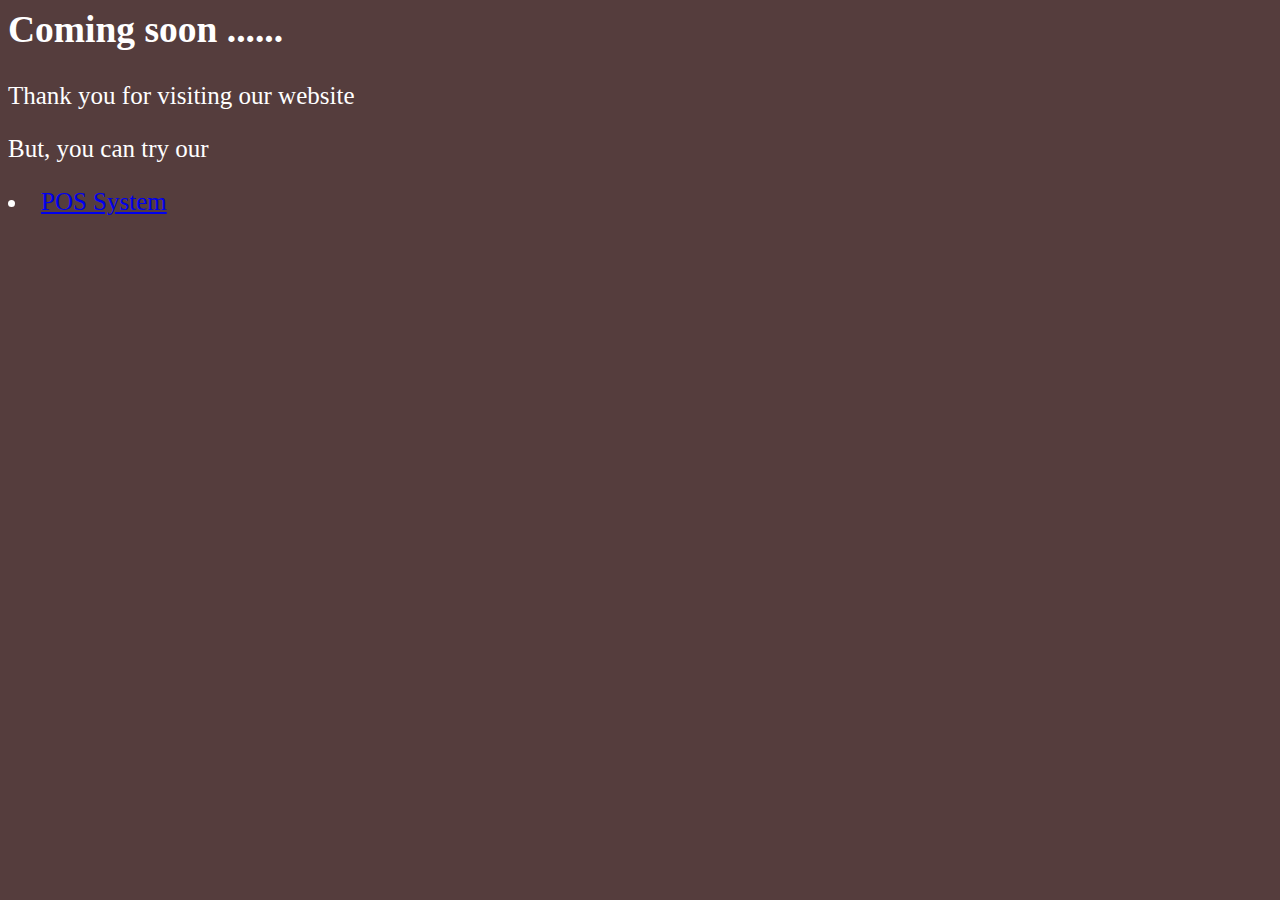
<file: warehouse.html>
<Style>
    body{
        color: white;
        background-color: rgba(85, 61, 61, 1);
        font-size: 25px;
        
        

    }
        .href{
            color: white;

        }
            
    

</Style>


<body>
    <h2>
        Coming soon ......
    </h2>
    <p>Thank you for visiting our website </p>
    <p> But, you can try our <li> <a href="new.html">POS System</a></li></p>

</body>
</file>
